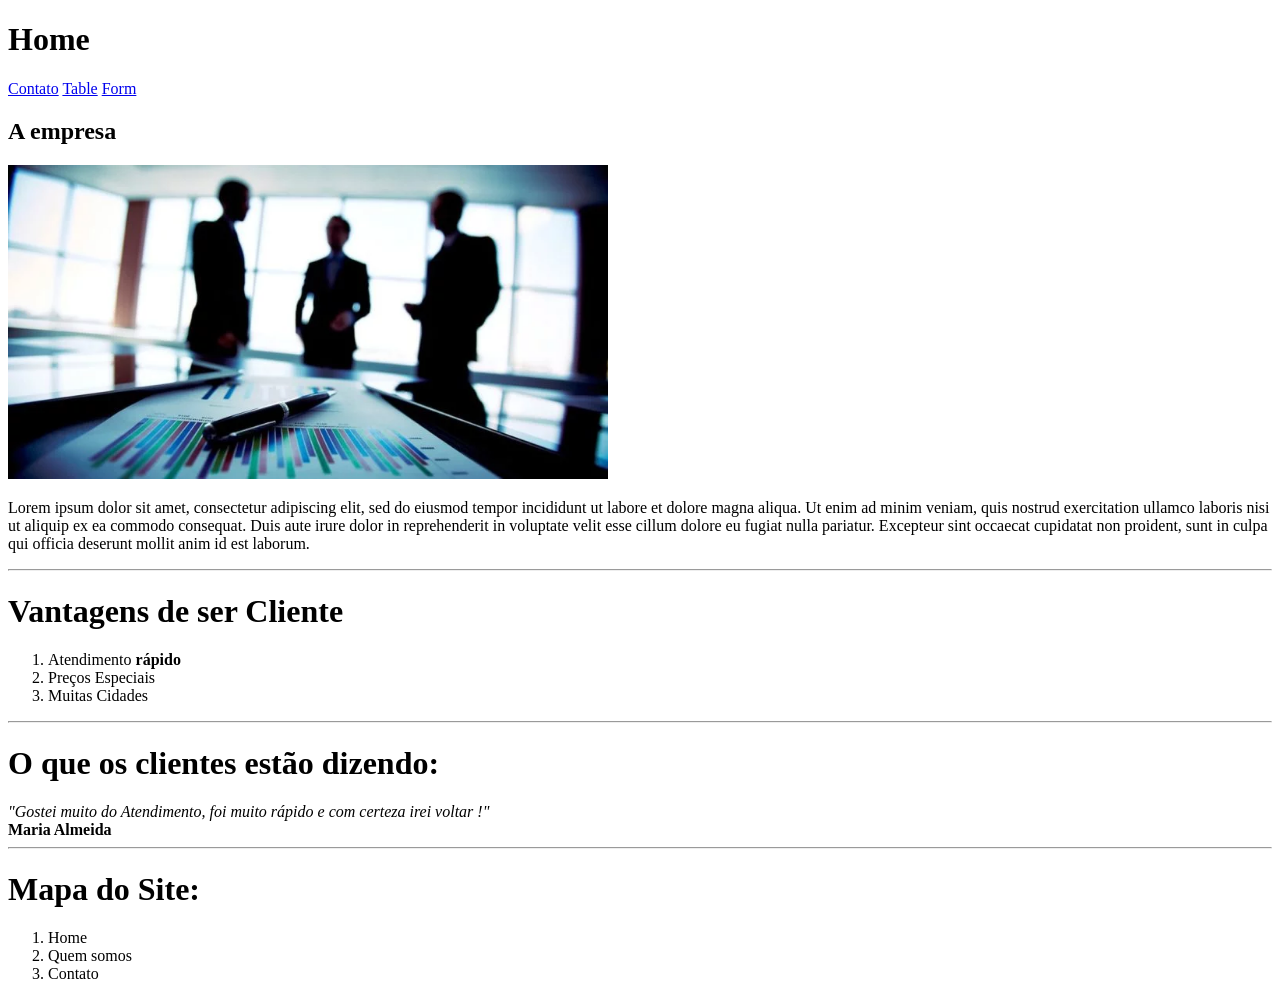
<file: index.html>
<!DOCTYPE html>
<html lang="pt-br">
<head>
    <meta charset="UTF-8">
    <meta http-equiv="X-UA-Compatible" content="IE=edge">
    <meta name="viewport" content="width=device-width, initial-scale=1.0">
    <title>Primeiro Projeto(HTML)</title>
</head>
<body>
    <div >
        <h1> Home</h1>
        <a href="./pages/contactPage.html">Contato</a>
        <a href="./pages/tablePage.html">Table</a>
        <a href="./pages/formPage.html">Form</a>

    </div>
    <div >
        <h2>A empresa</h2>
        <img 
            src="../midiaArchives/images/img1.jpeg" 
            width="600"
        >
    </div>
    
    <p>Lorem ipsum dolor sit amet, consectetur adipiscing elit, sed do eiusmod tempor 
        incididunt ut labore et dolore magna aliqua. Ut enim ad minim veniam, quis nostrud
        exercitation ullamco laboris nisi ut aliquip ex ea commodo consequat. Duis aute irure 
        dolor in reprehenderit in voluptate velit esse cillum dolore eu fugiat nulla pariatur. 
        Excepteur sint occaecat cupidatat non proident, sunt in culpa qui officia deserunt mollit anim id est laborum.
    </p>
    <hr>
    <h1>Vantagens de ser Cliente</h1>
    <ol>
        <li> Atendimento <strong>rápido</strong></li>
        <li>Preços Especiais</li>
        <li>Muitas Cidades</li>
    </ol>
    <hr>
    <h1>O que os clientes estão dizendo:</h1>
    <em>"Gostei muito do Atendimento, foi muito rápido e com certeza irei voltar !"</em><br>
    <strong>Maria Almeida</strong>
    <hr>
    <h1>Mapa do Site:</h1>
    <ol>
        <li>Home</li>
        <li>Quem somos</li>
        <li>Contato</li>
    </ol>
</body>
</html>
</file>
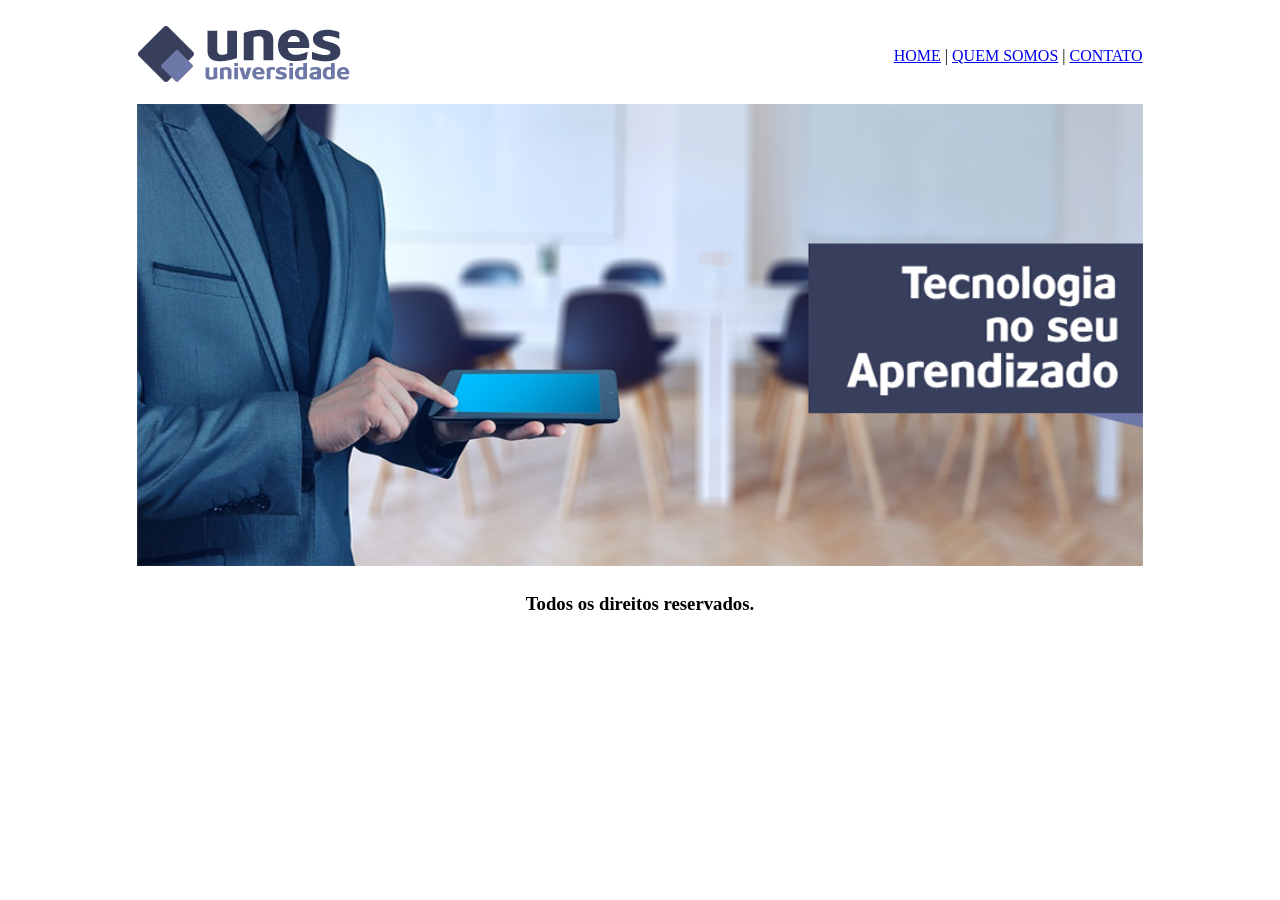
<file: Projeto1/index.html>
<!DOCTYPE html>
<html lang="en">
    <head>
        <meta charset="UTF-8">
        <meta http-equiv="X-UA-Compatible" content="IE=edge">
        <meta name="viewport" content="width=device-width, initial-scale=1.0">
        <title>UNE - Página Principal</title>
    </head>
    <body>
        <table align="center" width="80%">
            <tr>
                <td height="89">
                    <img src="./images/logo.png">
                </td>
                <td align="right">
                    <a href="./index.html">HOME</a> | 
                    <a href="./pages/quemSomosPage.html">QUEM SOMOS</a> | 
                    <a href="./pages/contatoPage.html">CONTATO</a>
                </td>
            </tr>

            <tr>
                <td colspan="2">
                    <img src="./images/capa.png" width="100%">
                </td>
            </tr>
            <tr>
                <td colspan="2" align="center">
                    <h3>Todos os direitos reservados.</h3>
                </td>
            </tr>
        </table>
    </body>
</html>
</file>
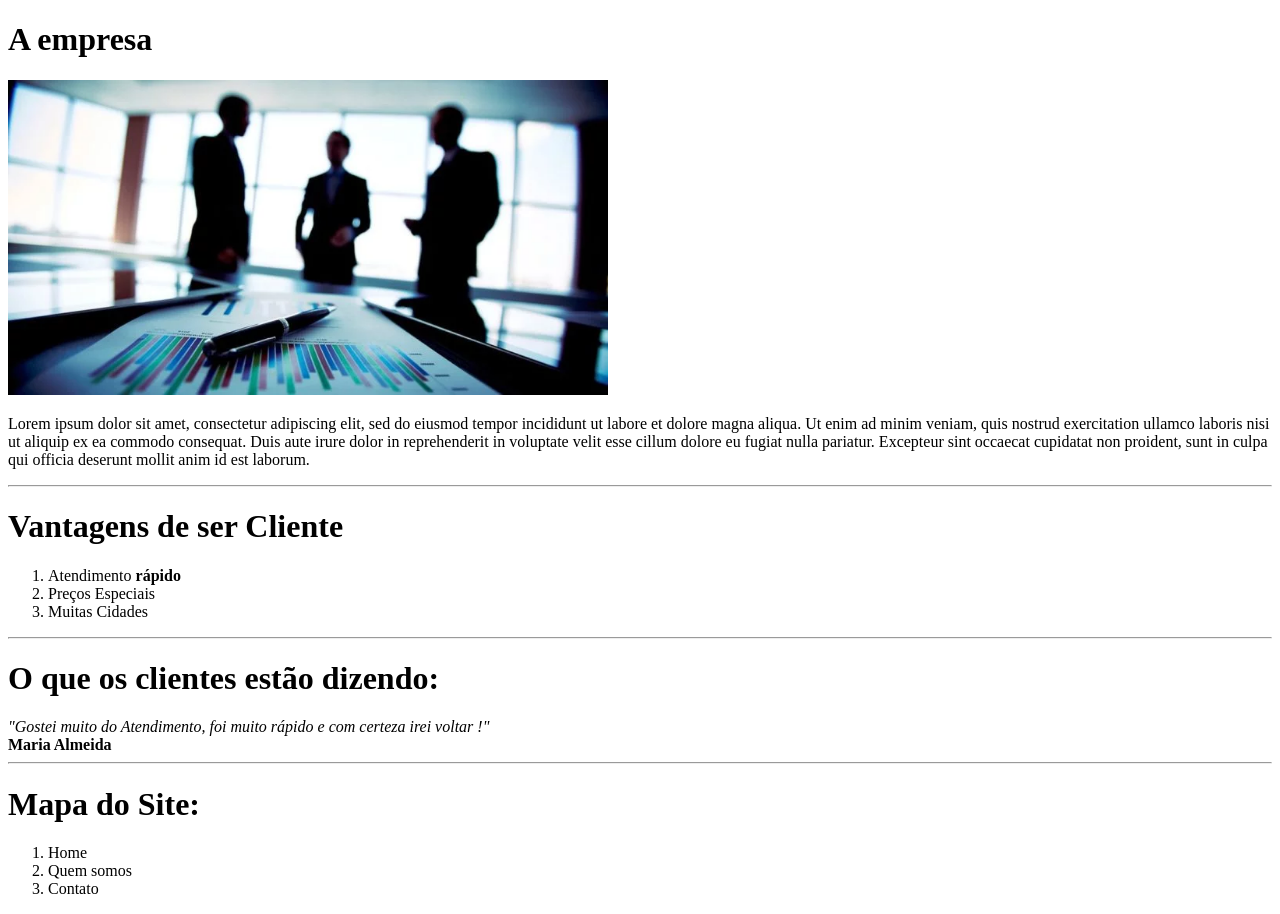
<file: scripts/index.html>
<!DOCTYPE html>
<html lang="pt-br">
<head>
    <meta charset="UTF-8">
    <meta http-equiv="X-UA-Compatible" content="IE=edge">
    <meta name="viewport" content="width=device-width, initial-scale=1.0">
    <title>Primeiro Projeto(HTML)</title>
</head>
<body>
    <div class="header">
        <h1>A empresa</h1>
        <img 
            src="../midiaArchives/images/img1.jpeg" 
            width="600"
        >
    </div>
    
    <p>Lorem ipsum dolor sit amet, consectetur adipiscing elit, sed do eiusmod tempor 
        incididunt ut labore et dolore magna aliqua. Ut enim ad minim veniam, quis nostrud
        exercitation ullamco laboris nisi ut aliquip ex ea commodo consequat. Duis aute irure 
        dolor in reprehenderit in voluptate velit esse cillum dolore eu fugiat nulla pariatur. 
        Excepteur sint occaecat cupidatat non proident, sunt in culpa qui officia deserunt mollit anim id est laborum.
    </p>
    <hr>
    <h1>Vantagens de ser Cliente</h1>
    <ol>
        <li> Atendimento <strong>rápido</strong></li>
        <li>Preços Especiais</li>
        <li>Muitas Cidades</li>
    </ol>
    <hr>
    <h1>O que os clientes estão dizendo:</h1>
    <em>"Gostei muito do Atendimento, foi muito rápido e com certeza irei voltar !"</em><br>
    <strong>Maria Almeida</strong>
    <hr>
    <h1>Mapa do Site:</h1>
    <ol>
        <li>Home</li>
        <li>Quem somos</li>
        <li>Contato</li>
    </ol>
</body>
</html>
</file>
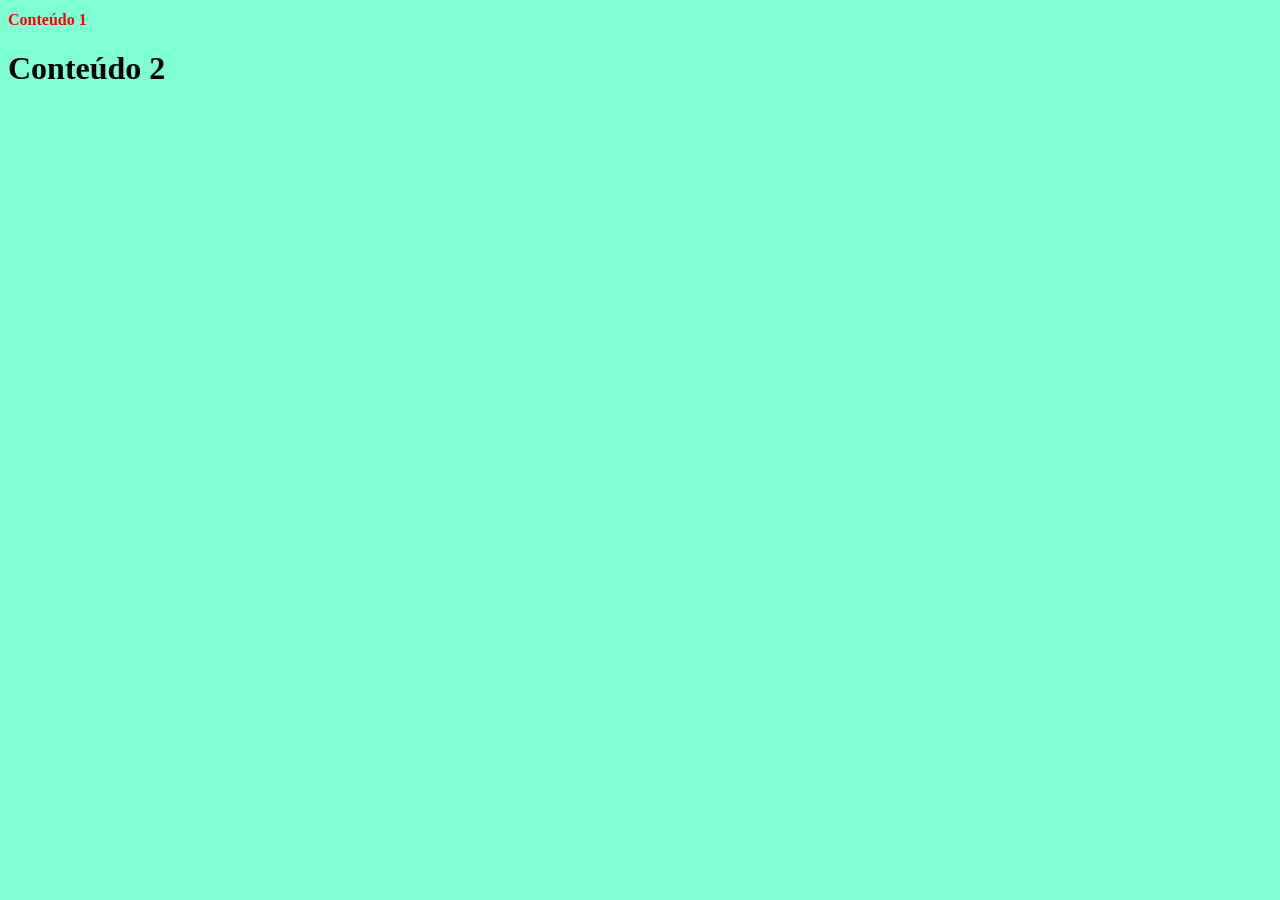
<file: Secao 2 CSS/index.html>
<!DOCTYPE html>
<html lang="en">
    <head>
        <meta charset="UTF-8">
        <meta http-equiv="X-UA-Compatible" content="IE=edge">
        <meta name="viewport" content="width=device-width, initial-scale=1.0">
        <title>Css External File</title>
        <link rel="stylesheet" href="./styles/estilos.css">
    </head>
    <body>
       <h1 class="formatacao">Conteúdo 1</h1>
       <h1>Conteúdo 2</h1>
    </body>
</html>
</file>
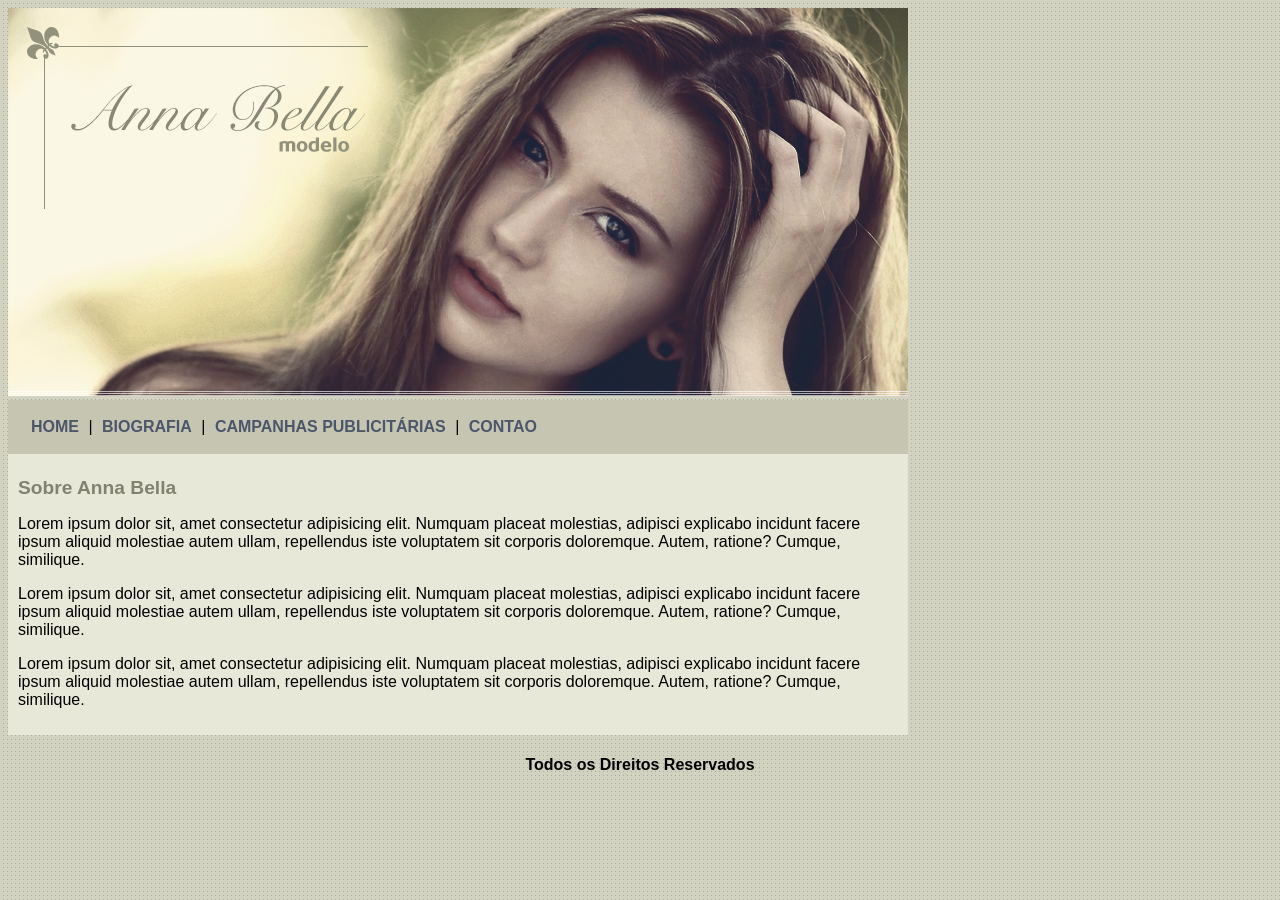
<file: Secao 2 CSS/Projeto 2/index.html>
<!DOCTYPE html>
<html lang="en">

<head>
    <meta charset="UTF-8">
    <meta http-equiv="X-UA-Compatible" content="IE=edge">
    <meta name="viewport" content="width=device-width, initial-scale=1.0">
    <link rel="stylesheet" href="./styles/style.css">
    <title>Projeto - 2 Ana Bella</title>
</head>

<body>
    <div id="main">
        <img src="./images/capa.png" alt="Picture Anna Bella Model">
        <div id="menu-bar">
            <a href="#"> HOME</a> |
            <a href="#">BIOGRAFIA</a> |
            <a href="#">CAMPANHAS PUBLICITÁRIAS</a> |
            <a href="#">CONTAO</a>
        </div>
        <div id="content">
            <h1>Sobre Anna Bella</h1>
            <p>Lorem ipsum dolor sit, amet consectetur adipisicing elit. Numquam placeat molestias, adipisci explicabo
                incidunt facere ipsum aliquid molestiae autem ullam, repellendus iste voluptatem sit corporis
                doloremque. Autem, ratione? Cumque, similique.</p>
            <p>Lorem ipsum dolor sit, amet consectetur adipisicing elit. Numquam placeat molestias, adipisci explicabo
                incidunt facere ipsum aliquid molestiae autem ullam, repellendus iste voluptatem sit corporis
                doloremque. Autem, ratione? Cumque, similique.</p>
            <p>Lorem ipsum dolor sit, amet consectetur adipisicing elit. Numquam placeat molestias, adipisci explicabo
                incidunt facere ipsum aliquid molestiae autem ullam, repellendus iste voluptatem sit corporis
                doloremque. Autem, ratione? Cumque, similique.</p>
        </div>
    </div>
    <div id="footer">
        <h4>Todos os Direitos Reservados</h4>
    </div>
</body>

</html>
</file>
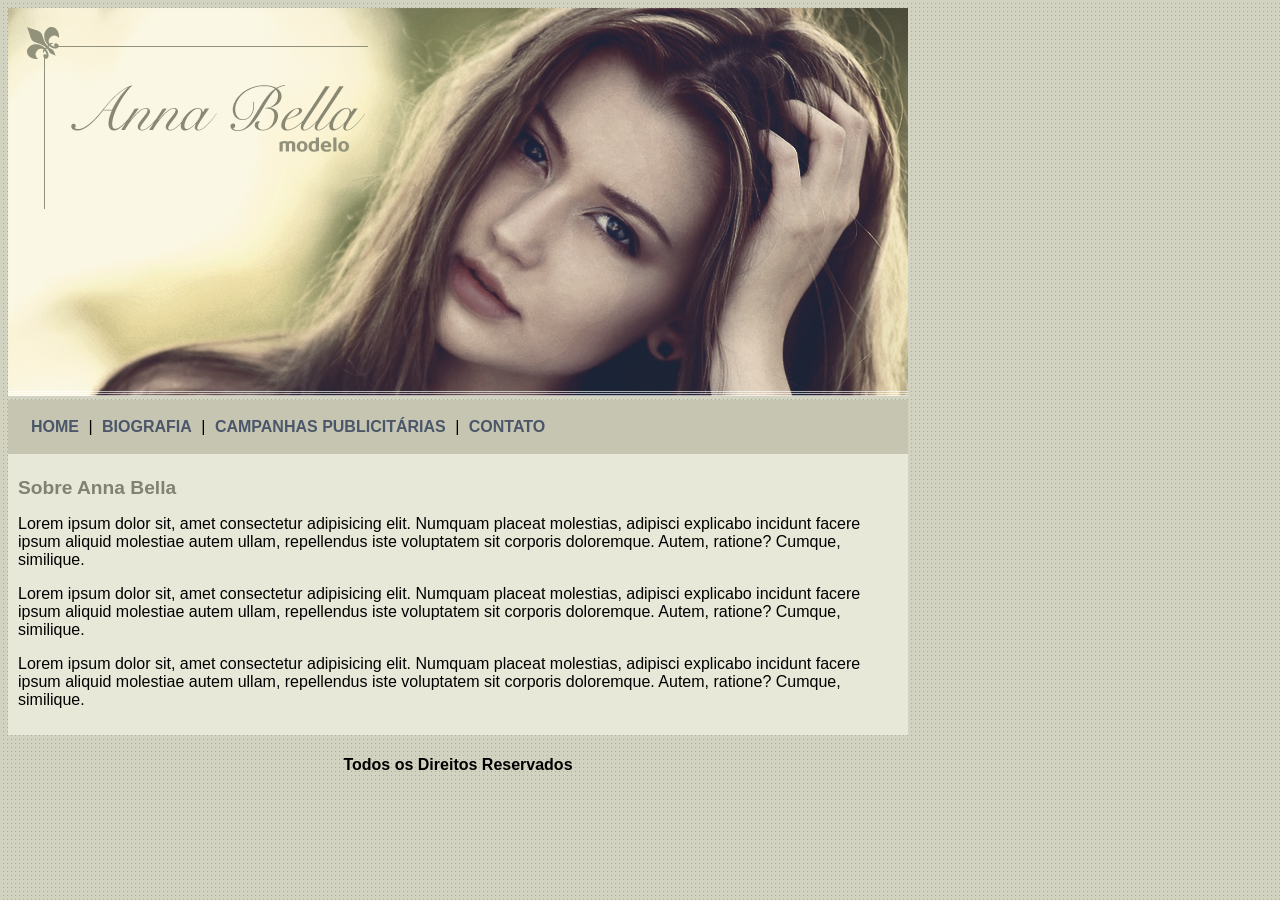
<file: Secao 2 CSS/beginner/Projeto 2/index.html>
<!DOCTYPE html>
<html lang="en">

<head>
    <meta charset="UTF-8">
    <meta http-equiv="X-UA-Compatible" content="IE=edge">
    <meta name="viewport" content="width=device-width, initial-scale=1.0">
    <link rel="stylesheet" href="./styles/style.css">
    <title>Projeto - 2 Ana Bella</title>
</head>

<body>
    <div id="main">
        <img src="./images/capa.png" alt="Picture Anna Bella Model">
        <div id="menu-bar">
            <a href="./index.html">HOME</a> |
            <a href="./pages/biografia.html">BIOGRAFIA</a> |
            <a href="./pages/campanhas-publicitarias.html">CAMPANHAS PUBLICITÁRIAS</a> |
            <a href="./pages/contato.html">CONTATO</a>
        </div>
        <div id="content">
            <h1>Sobre Anna Bella</h1>
            <p>Lorem ipsum dolor sit, amet consectetur adipisicing elit. Numquam placeat molestias, adipisci explicabo
                incidunt facere ipsum aliquid molestiae autem ullam, repellendus iste voluptatem sit corporis
                doloremque. Autem, ratione? Cumque, similique.</p>
            <p>Lorem ipsum dolor sit, amet consectetur adipisicing elit. Numquam placeat molestias, adipisci explicabo
                incidunt facere ipsum aliquid molestiae autem ullam, repellendus iste voluptatem sit corporis
                doloremque. Autem, ratione? Cumque, similique.</p>
            <p>Lorem ipsum dolor sit, amet consectetur adipisicing elit. Numquam placeat molestias, adipisci explicabo
                incidunt facere ipsum aliquid molestiae autem ullam, repellendus iste voluptatem sit corporis
                doloremque. Autem, ratione? Cumque, similique.</p>
            
        </div>
        <div id="footer">
            <h4>Todos os Direitos Reservados</h4>
        </div>
    </div>
</body>

</html>
</file>
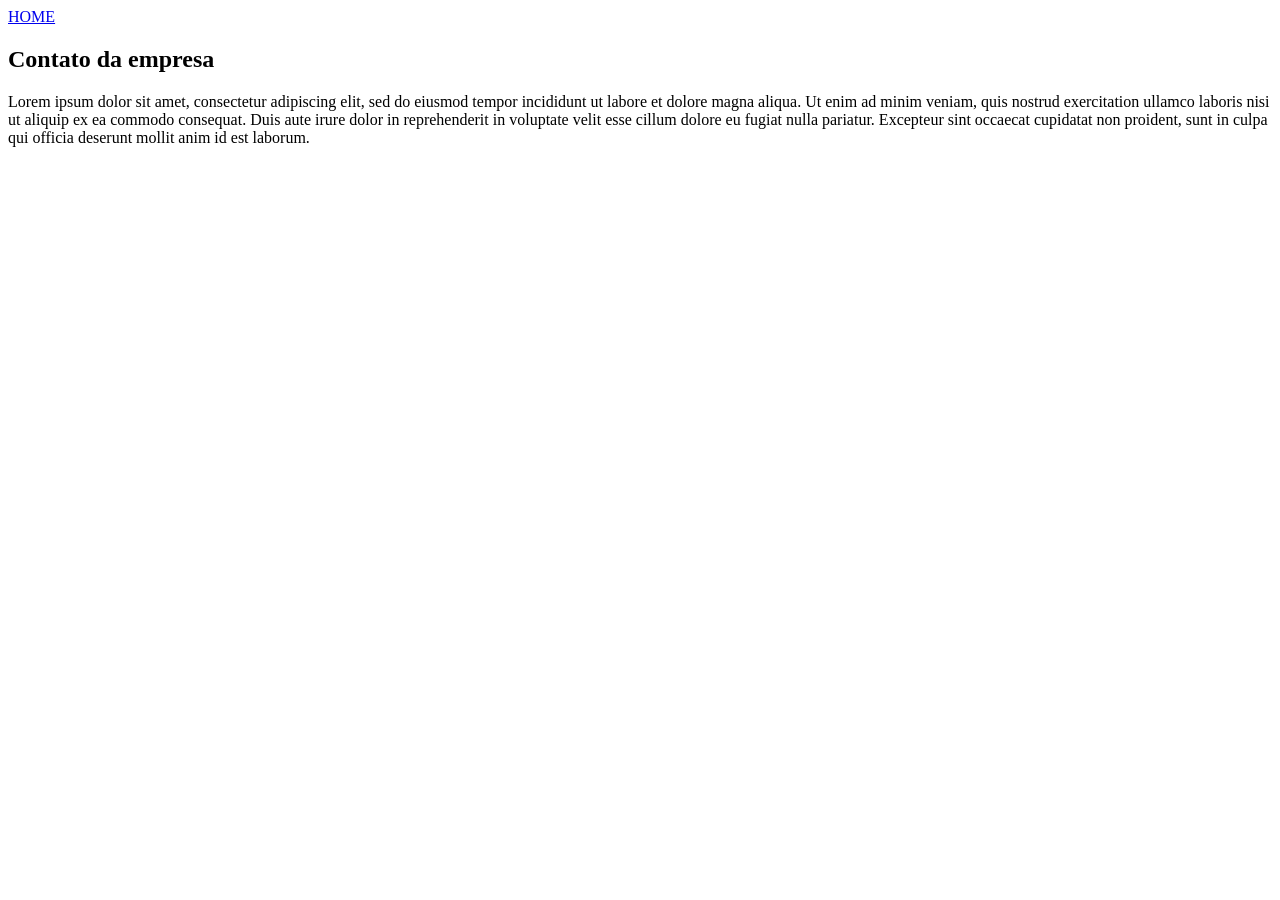
<file: pages/contactPage.html>
<!DOCTYPE html>
<html lang="en">
<head>
    <meta charset="UTF-8">
    <meta http-equiv="X-UA-Compatible" content="IE=edge">
    <meta name="viewport" content="width=device-width, initial-scale=1.0">
    <title>Contato da Empresa</title>
</head>
<body>
    <a href="../index.html">HOME</a>
    <h2>Contato da empresa</h2>
    <p>Lorem ipsum dolor sit amet, consectetur adipiscing elit, sed do eiusmod tempor 
        incididunt ut labore et dolore magna aliqua. Ut enim ad minim veniam, quis nostrud
        exercitation ullamco laboris nisi ut aliquip ex ea commodo consequat. Duis aute irure 
        dolor in reprehenderit in voluptate velit esse cillum dolore eu fugiat nulla pariatur. 
        Excepteur sint occaecat cupidatat non proident, sunt in culpa qui officia deserunt mollit anim id est laborum.
    </p>
</body>
</html>
</file>
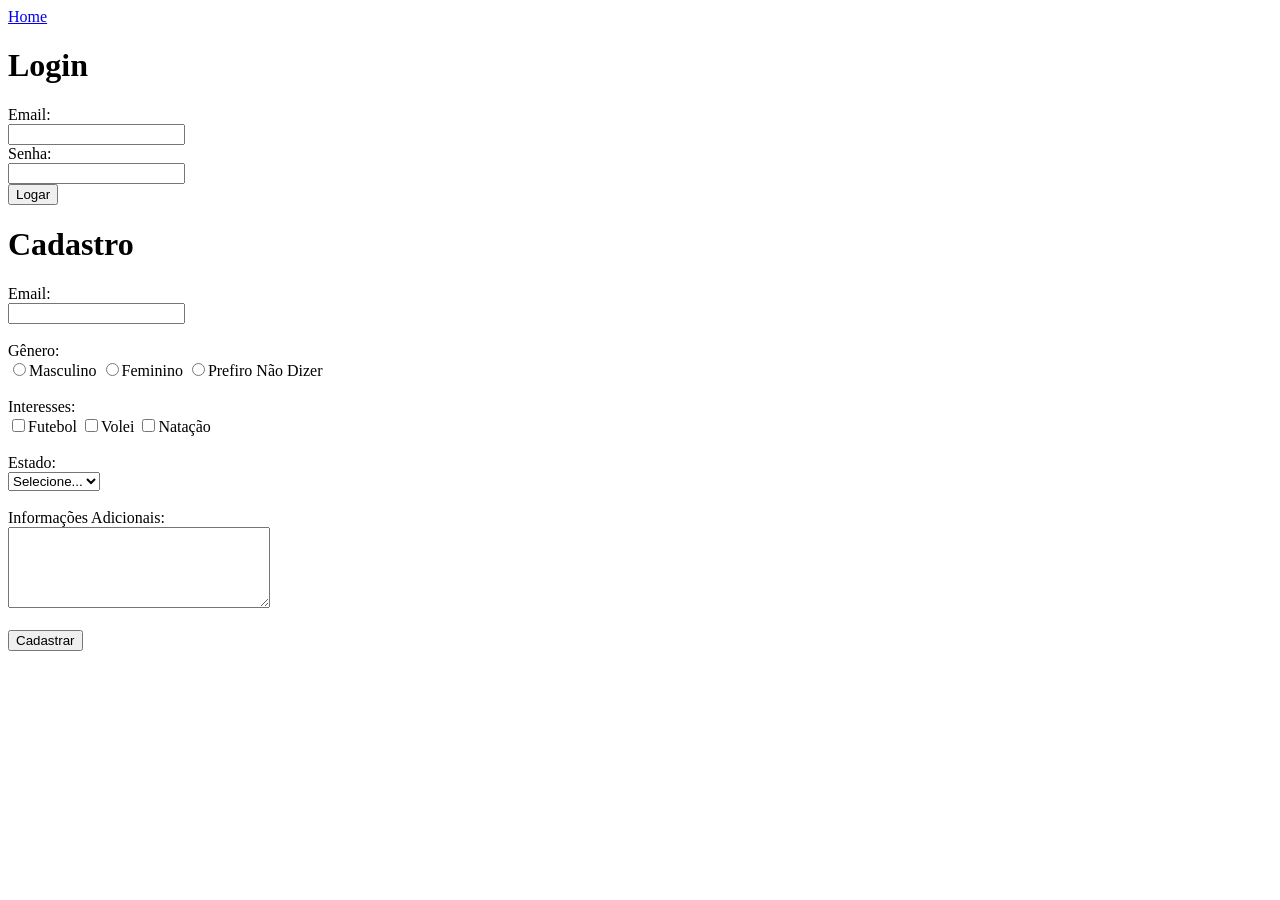
<file: pages/formPage.html>
<!DOCTYPE html>
<html lang="en">
<head>
    <meta charset="UTF-8">
    <meta http-equiv="X-UA-Compatible" content="IE=edge">
    <meta name="viewport" content="width=device-width, initial-scale=1.0">
    <title>Formulário</title>
</head>
<body>
    <a href="../index.html">Home</a>

    <div>
        <h1>Login</h1>
        <form >
            Email: 
            <br>
            <input type="email" name="email" id="email">
            <br>
            Senha: 
            <br>
            <input type="password" name="password" id="password">
            <br>
            <input type="button" value="Logar">
        </form>
    </div>
    <div>
        <h1>Cadastro</h1>
        <form >
            Email: 
            <br>
            <input type="email" name="email" id="email">
            <br><br>

            Gênero: 
            <br>
            <input type="radio" name="genero" id="genero" value="M">Masculino
            <input type="radio" name="genero" id="genero" value="F">Feminino
            <input type="radio" name="genero" id="genero" value="I">Prefiro Não Dizer
            <br><br>

            Interesses: 
            <br>
            <input type="checkbox" name="interesses" id="interesses" value="Futebol">Futebol
            <input type="checkbox" name="interesses" id="interesses" value="Volei">Volei
            <input type="checkbox" name="interesses" id="interesses" value="Natacao">Natação            
            <br><br>

            Estado:
            <br>
            <select name="Estado" id="Estado">
                <option value="Nenhum">Selecione...</option>
                <option value="SP">SP</option>
                <option value="MG">MG</option>
                <option value="BA">BA</option>
                <option value="RJ">RJ</option>
            </select>
            <br><br>

            Informações Adicionais:
            <br>
            <textarea name="InfosAD" id="InfosAD" cols="30" rows="5"></textarea>
            <br><br>
            <input type="button" value="Cadastrar">
        </form>
    </div>
</body>
</html>
</file>
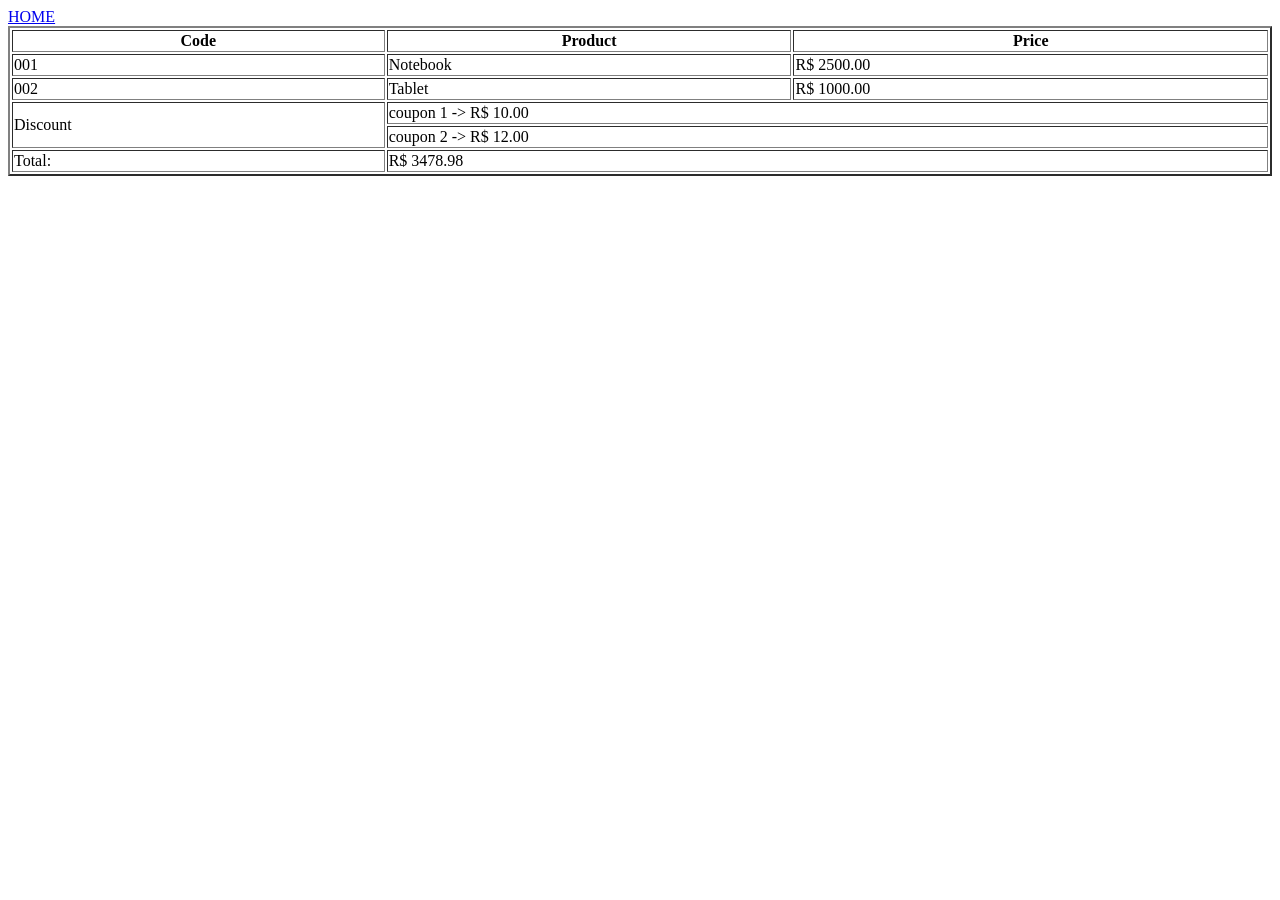
<file: pages/tablePage.html>
<!DOCTYPE html>
<html lang="en">
<head>
    <meta charset="UTF-8">
    <meta http-equiv="X-UA-Compatible" content="IE=edge">
    <meta name="viewport" content="width=device-width, initial-scale=1.0">
    <title>Table</title>
</head>
<body>
    <a href="../index.html">HOME</a>
    <table border="2" width="100%">
        <!-- Header -->
        <tr>
            <th>Code</th>
            <th>Product</th>
            <th>Price</th>
        </tr>
        
        <!-- Dody with data -->
        <tr>
            <td>001</td>
            <td>Notebook</td>
            <td>R$ 2500.00</td>
        </tr>
        <tr>
            <td>002</td>
            <td>Tablet</td>
            <td>R$ 1000.00</td>
        </tr>
        <tr>
            <td rowspan="2">Discount</td>
            <td colspan="2">coupon 1 -> R$ 10.00</td>
        </tr>
        <tr>
            <td colspan="2">coupon 2 -> R$ 12.00</td>
        </tr>
        <tr>
            <td>Total:</td>
            <td colspan="2">R$ 3478.98</td>
        </tr>

    </table>
</body>
</html>
</file>
<file: Secao 2 CSS/styles/estilos.css>
body{
    background-image: url('https://cdn.jornaldebrasilia.com.br/wp-content/uploads/2022/04/29164423/unnamed-25.png');
    background-attachment: fixed;
    background-color: aquamarine;
    background-repeat: no-repeat;
}
.formatacao{
    /*
    px -> tamanho fixo
    % -> tamanho relativo
    em -> tamanho relativo em relação ao container pai
    */
    color: red;
    font-size: 1em;
}
</file>
<file: Secao 2 CSS/Projeto 2/styles/style.css>
body {
    background: #d2d2c1 url('../images/fundo.png');
    font: 16px Arial, Helvetica, sans-serif;
}

#main {
    width: 900px;
}

#menu-bar {
    background: #c5c5b2;
    padding: 18px;
}

a {
    text-decoration: none;
    font-weight: bold;
    color: #4b566a;
    padding: 5px;
}

#content {
    background: #e8e8d9;
    padding: 10px;
}

#content img{
    border: 10px solid #c3c3ae;
    box-shadow: 15px 15px 10px rgba(0, 0, 0, 0.3);
    border-radius: 50px;
}

#footer{
    text-align: center;
}

h1{
    color: #828271;
    font-size: 1.2em;
}
</file>
<file: Secao 2 CSS/beginner/Projeto 2/styles/style.css>
body {
    background: #d2d2c1 url('../images/fundo.png');
    font: 16px Arial, Helvetica, sans-serif;
}

#main {
    width: 900px;
}

#menu-bar {
    background: #c5c5b2;
    padding: 18px;
}

a {
    text-decoration: none;
    font-weight: bold;
    color: #4b566a;
    padding: 5px;
}

#content {
    background: #e8e8d9;
    padding: 10px;
}

#content img{
    border: 10px solid #c3c3ae;
    box-shadow: 15px 15px 10px rgba(0, 0, 0, 0.3);
    border-radius: 50px;
}

#footer{
    text-align: center;
}

h1{
    color: #828271;
    font-size: 1.2em;
}
</file>
